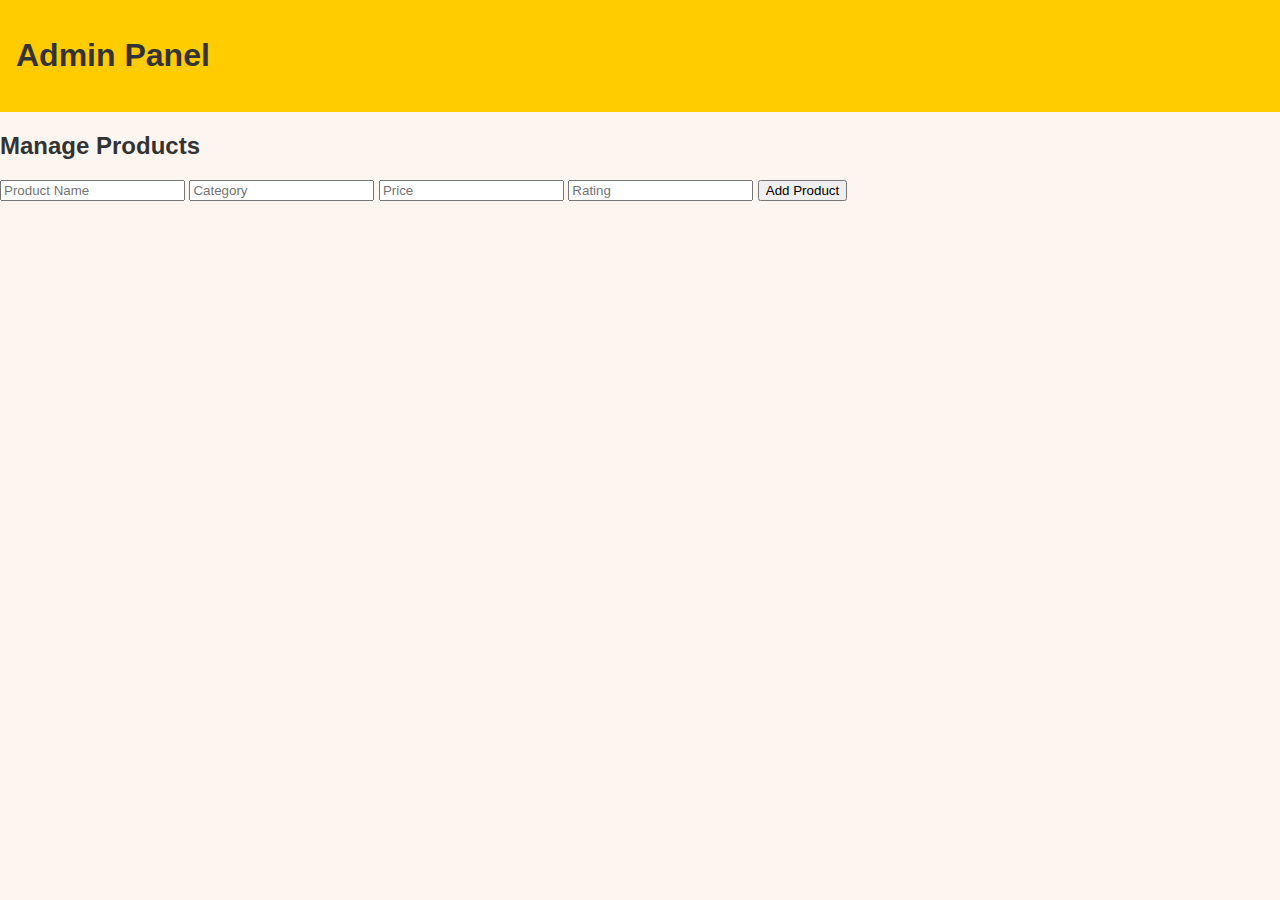
<file: pages/admin.html>
<!DOCTYPE html>
<html lang="en">
<head>
  <meta charset="UTF-8" />
  <meta name="viewport" content="width=device-width, initial-scale=1.0" />
  <title>Admin Panel - AfroShop</title>
  <link rel="stylesheet" href="../style.css" />
</head>
<body>
  <header>
    <h1>Admin Panel</h1>
  </header>

  <section>
    <h2>Manage Products</h2>
    <form action="/add-product" method="POST">
      <input type="text" name="name" placeholder="Product Name" required />
      <input type="text" name="category" placeholder="Category" required />
      <input type="number" name="price" placeholder="Price" required />
      <input type="number" name="rating" placeholder="Rating" required />
      <button type="submit">Add Product</button>
    </form>
  </section>
</body>
</html>
</file>
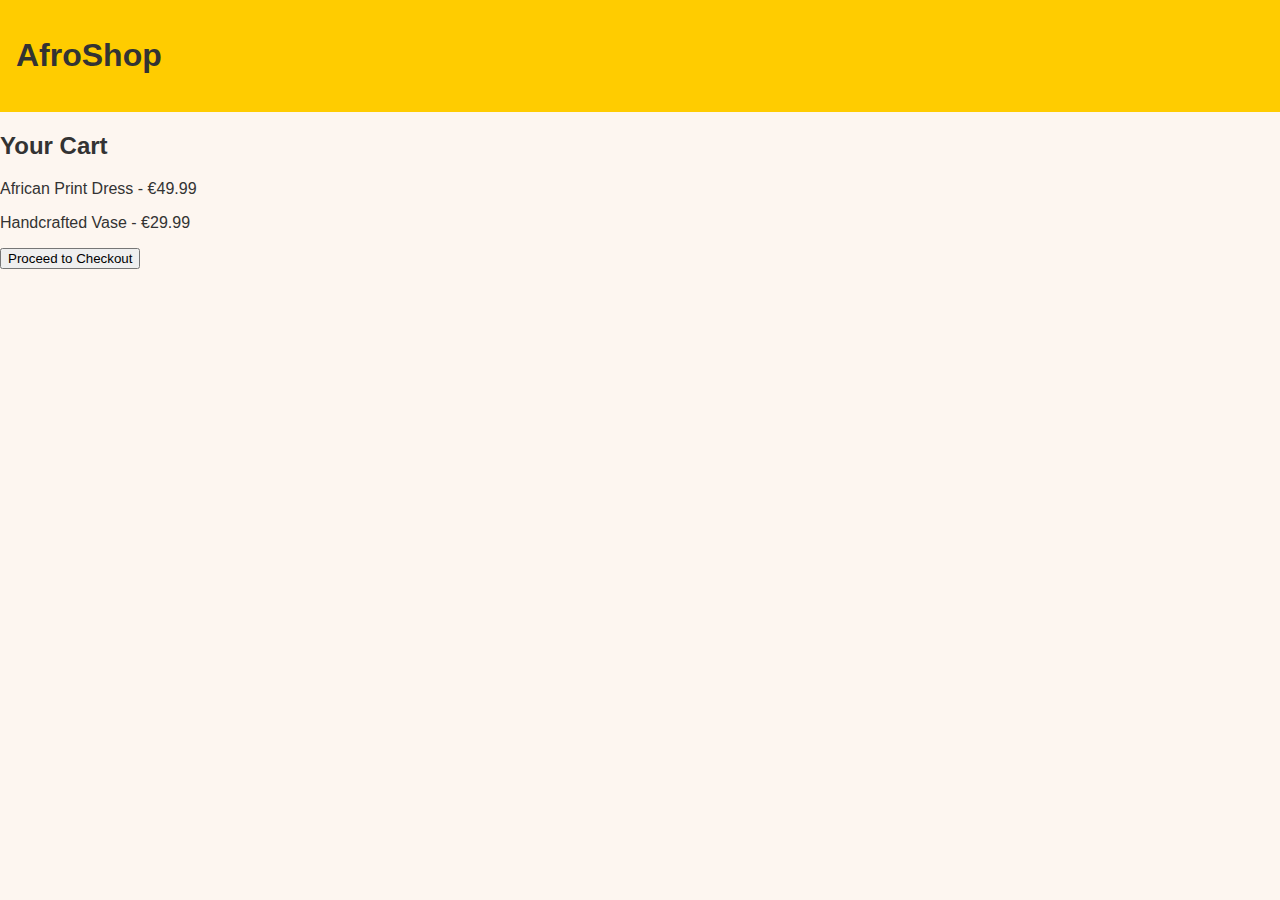
<file: pages/cart.html>
<!DOCTYPE html>
<html lang="en">
<head>
  <meta charset="UTF-8" />
  <meta name="viewport" content="width=device-width, initial-scale=1.0" />
  <title>Cart - AfroShop</title>
  <link rel="stylesheet" href="../style.css" />
</head>
<body>
  <header>
    <h1>AfroShop</h1>
  </header>

  <section>
    <h2>Your Cart</h2>
    <div id="cartItems">
      <!-- Cart items will be loaded here -->
    </div>
    <button onclick="checkout()">Proceed to Checkout</button>
  </section>

  <script src="../scripts/cart.js"></script>
</body>
</html>
</file>
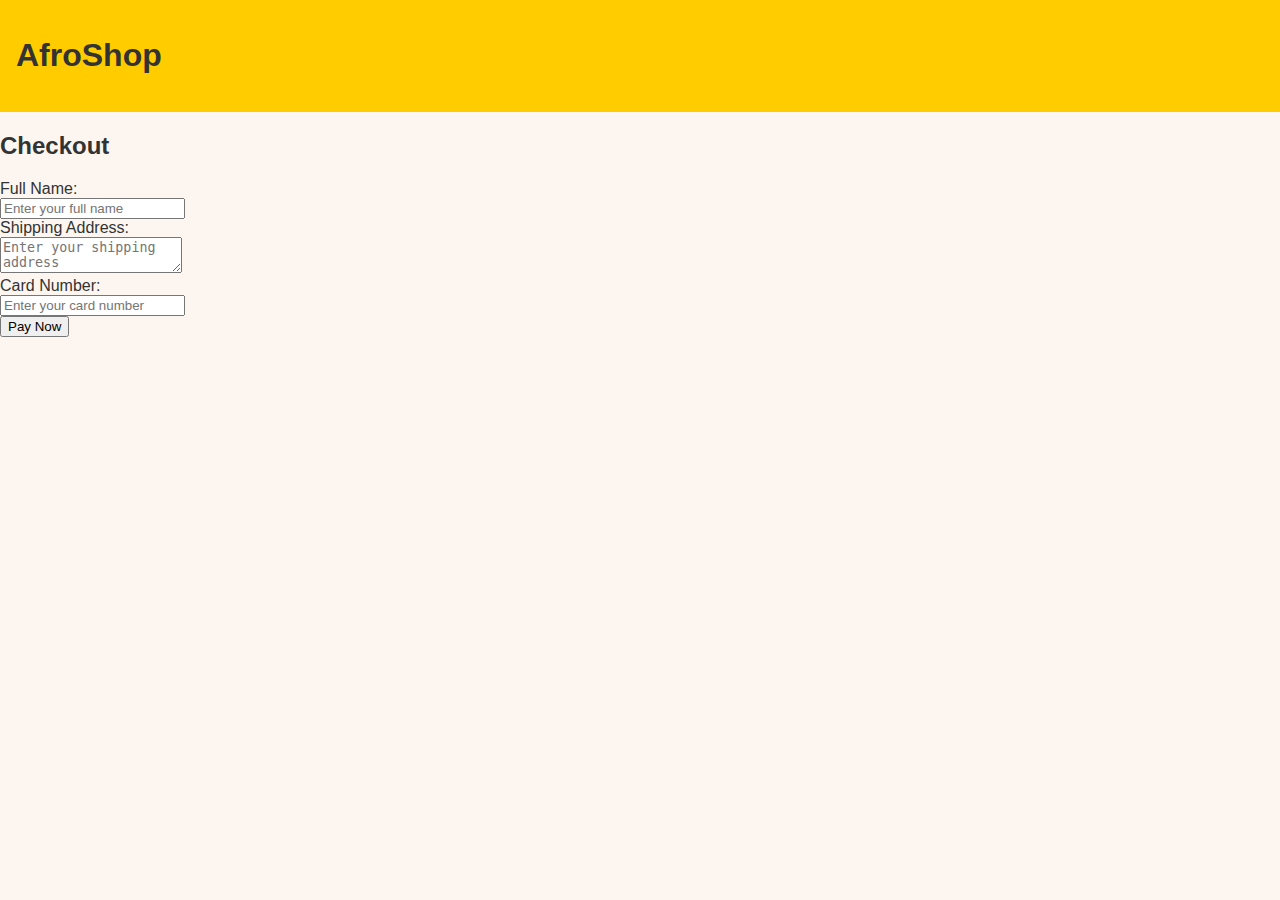
<file: pages/checkout.html>
<!DOCTYPE html>
<html lang="en">
<head>
  <meta charset="UTF-8" />
  <meta name="viewport" content="width=device-width, initial-scale=1.0" />
  <title>Checkout - AfroShop</title>
  <link rel="stylesheet" href="../style.css" />
</head>
<body>
  <header>
    <h1>AfroShop</h1>
  </header>

  <section>
    <h2>Checkout</h2>
    <form action="/checkout" method="POST">
      <label>Full Name:</label><br />
      <input type="text" name="name" required placeholder="Enter your full name" title="Full Name" /><br />
      <label>Shipping Address:</label><br />
      <textarea name="address" required title="Shipping Address" placeholder="Enter your shipping address"></textarea><br />
      <label>Card Number:</label><br />
      <input type="text" name="card" required title="Card Number" placeholder="Enter your card number" /><br />
      <button type="submit">Pay Now</button>
    </form>
  </section>
</body>
</html>
</file>
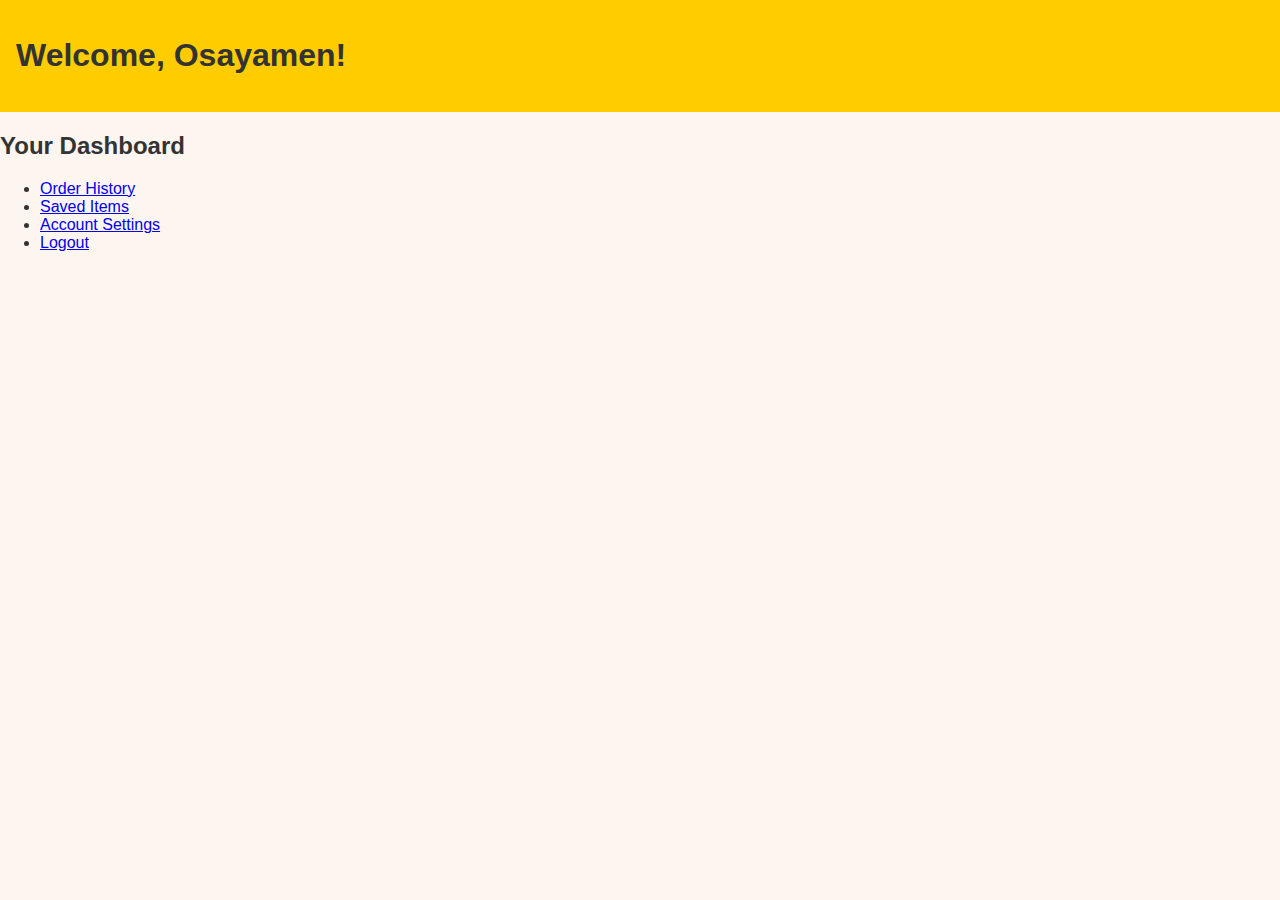
<file: pages/dashboard.html>
<!DOCTYPE html>
<html lang="en">
<head>
  <meta charset="UTF-8" />
  <meta name="viewport" content="width=device-width, initial-scale=1.0" />
  <title>User Dashboard - AfroShop</title>
  <link rel="stylesheet" href="../style.css" />
</head>
<body>
  <header>
    <h1>Welcome, Osayamen!</h1>
  </header>

  <section>
    <h2>Your Dashboard</h2>
    <ul>
      <li><a href="#">Order History</a></li>
      <li><a href="#">Saved Items</a></li>
      <li><a href="#">Account Settings</a></li>
      <li><a href="logout.html">Logout</a></li>
    </ul>
  </section>
</body>
</html>
</file>
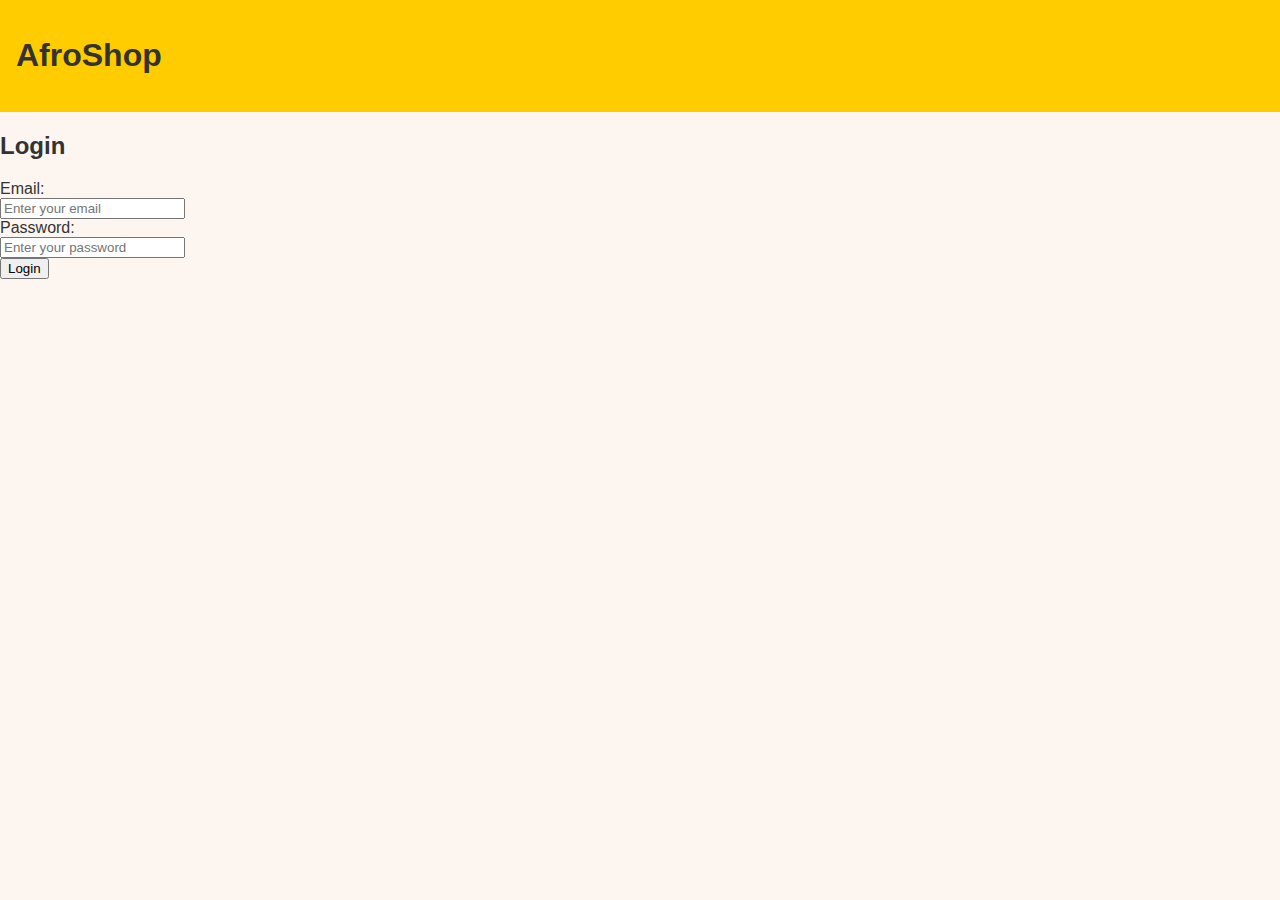
<file: pages/login.html>
<!DOCTYPE html>
<html lang="en">
<head>
  <meta charset="UTF-8" />
  <meta name="viewport" content="width=device-width, initial-scale=1.0" />
  <title>Login - AfroShop</title>
  <link rel="stylesheet" href="../style.css" />
</head>
<body>
  <header>
    <h1>AfroShop</h1>
  </header>

  <section>
    <h2>Login</h2>
    <form action="/login" method="POST">
      <label>Email:</label><br />
      <input type="email" name="email" required placeholder="Enter your email" title="Email address" /><br />
      <label>Password:</label><br />
      <input type="password" name="password" required placeholder="Enter your password" title="Password" /><br />
      <button type="submit">Login</button>
    </form>
  </section>
</body>
</html>
</file>
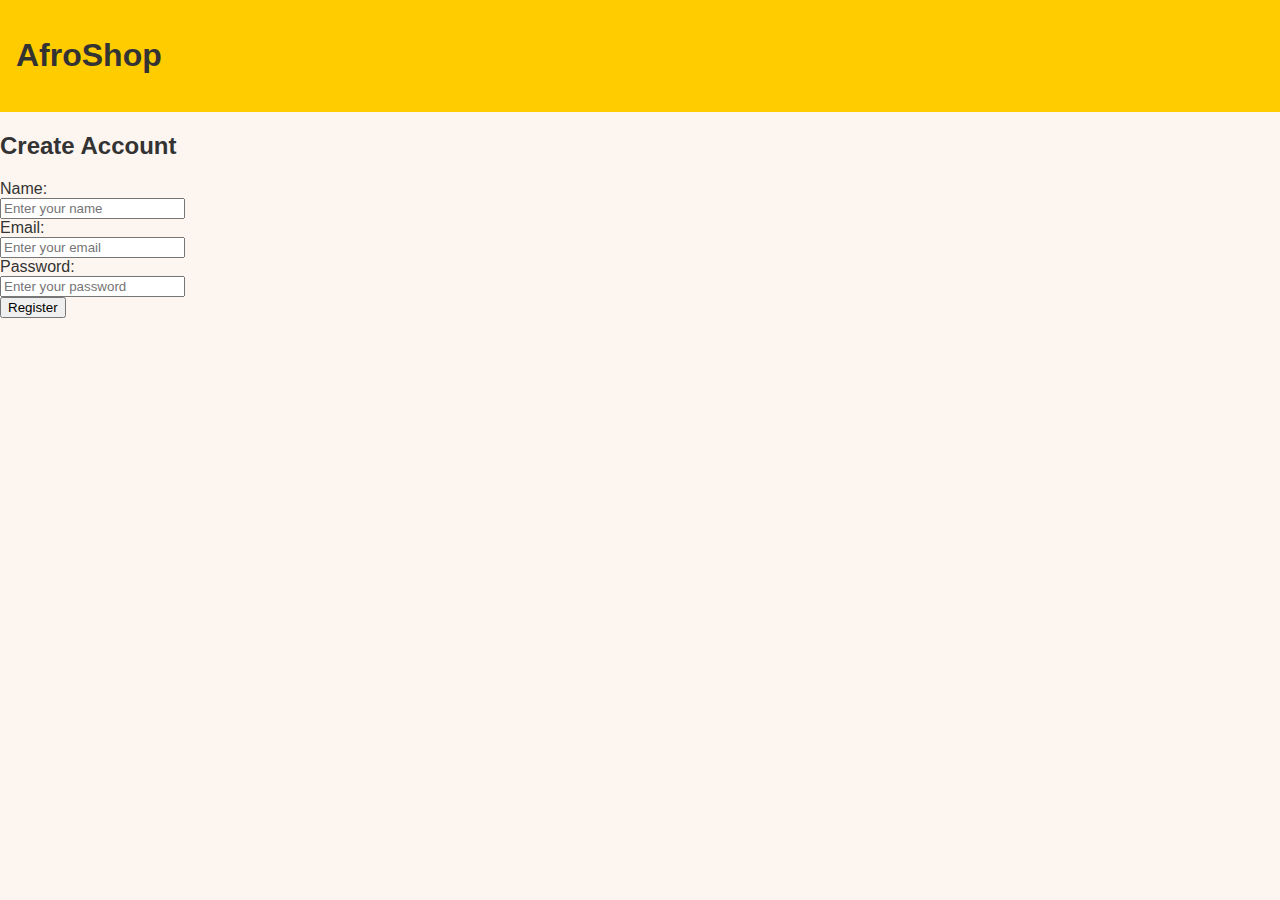
<file: pages/register.html>
<!DOCTYPE html>
<html lang="en">
<head>
  <meta charset="UTF-8" />
  <meta name="viewport" content="width=device-width, initial-scale=1.0" />
  <title>Register - AfroShop</title>
  <link rel="stylesheet" href="../style.css" />
</head>
<body>
  <header>
    <h1>AfroShop</h1>
  </header>

  <section>
    <h2>Create Account</h2>
    <form action="/register" method="POST">
      <label>Name:</label><br />
      <input type="text" name="name" required placeholder="Enter your name" title="Full Name" /><br />
      <label>Email:</label><br />
      <input type="email" name="email" required placeholder="Enter your email" title="Email address" /><br />
      <label>Password:</label><br />
      <input type="password" name="password" required placeholder="Enter your password" title="Password" /><br />
      <button type="submit">Register</button>
    </form>
  </section>
</body>
</html>
</file>
<file: style.css>
/* 🌍 AfroShop Main Stylesheet */

/* Reset and base styles */
body {
  margin: 0;
  font-family: Arial, sans-serif;
  background-color: #fdf6f0;
  color: #333;
}

header {
  background-color: #ffcc00;
  padding: 1rem;
  display: flex;
  justify-content: space-between;
  align-items: center;
}

nav a {
  margin-left: 1rem;
  text-decoration: none;
  color: #333;
  font-weight: bold;
}

.category-grid, .product-grid {
  display: flex;
  gap: 1rem;
  padding: 1rem;
  flex-wrap: wrap;
  justify-content: center;
}

.category-card, .product-card {
  border: 1px solid #ddd;
  padding: 1rem;
  width: 200px;
  text-align: center;
  background-color: #fff;
  border-radius: 8px;
}

.category-card img, .product-card img {
  width: 100%;
  height: auto;
  border-radius: 4px;
}

/* 📱 Mobile Responsive */
@media (max-width: 600px) {
  .category-grid, .product-grid {
    flex-direction: column;
    align-items: center;
  }
}

/* 🔍 Product Filter Styles */
#productFilter {
  padding: 1rem;
  background-color: #fff8e1;
  border-bottom: 1px solid #ddd;
}

#productFilter h2 {
  text-align: center;
  margin-bottom: 1rem;
}

.filter-controls {
  display: flex;
  flex-wrap: wrap;
  gap: 1rem;
  justify-content: center;
}

.filter-controls input,
.filter-controls select {
  padding: 0.5rem;
  font-size: 1rem;
  border: 1px solid #ccc;
  border-radius: 6px;
  min-width: 180px;
}

/* 📱 Responsive Filters */
@media (max-width: 600px) {
  .filter-controls {
    flex-direction: column;
    align-items: center;
  }

  .filter-controls input,
  .filter-controls select {
    width: 90%;
  }
}
/* 🔍 Product Filter Styles */
#productFilter {
  padding: 1rem;
  background-color: #fff8e1;
  border-bottom: 1px solid #ddd;
}

#productFilter h2 {
  text-align: center;
  margin-bottom: 1rem;
}

.filter-controls {
  display: flex;
  flex-wrap: wrap;
  gap: 1rem;
  justify-content: center;
}

.filter-controls input,
.filter-controls select {
  padding: 0.5rem;
  font-size: 1rem;
  border: 1px solid #ccc;
  border-radius: 6px;
  min-width: 180px;
}

/* 📱 Responsive Filters */
@media (max-width: 600px) {
  .filter-controls {
    flex-direction: column;
    align-items: center;
  }

  .filter-controls input,
  .filter-controls select {
    width: 90%;
  }
}
</file>
